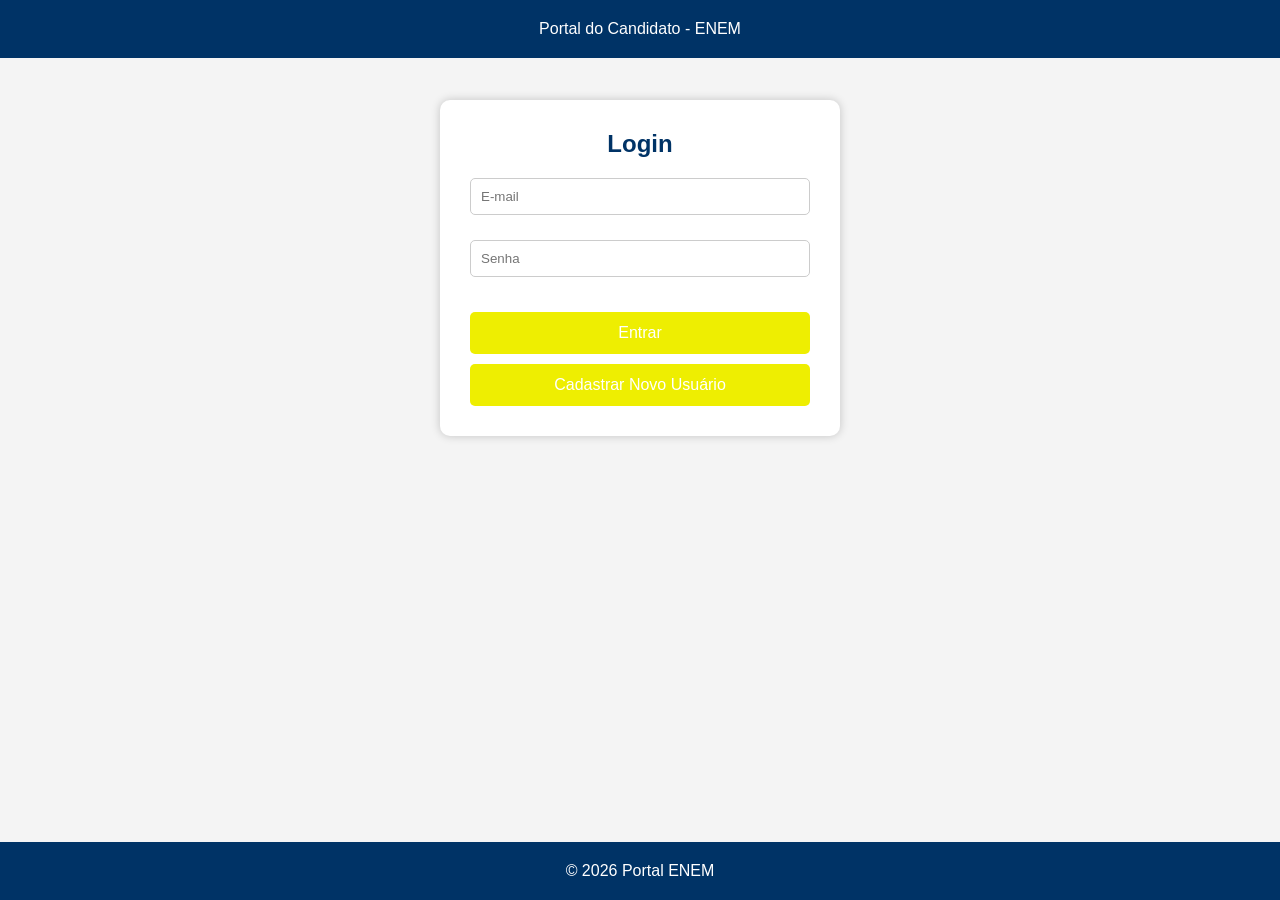
<file: index.html>
<!DOCTYPE html>

<!-- Define que o documento utiliza HTML5 -->
<html lang="pt-BR">

<head>

    <!-- Permite acentuação e caracteres especiais -->
    <meta charset="UTF-8">

    <!-- Adapta a página para celulares -->
    <meta name="viewport" content="width=device-width, initial-scale=1.0">

    <!-- Título exibido na aba do navegador -->
    <title>Portal do Candidato - ENEM</title>

    <!-- Conecta o arquivo CSS -->
    <link rel="stylesheet" href="style.css">

</head>

<body>

    <!-- Cabeçalho fixo -->
    <header>
        Portal do Candidato - ENEM
    </header>

    <!-- Conteúdo principal -->
    <main>

        <!-- Card central -->
        <div class="card">

            <!-- Título da área de login -->
            <h2>Login</h2>

            <!-- Campo de e-mail -->
            <input
                type="email"
                id="email"
                placeholder="E-mail">

            <!-- Mensagem de erro do e-mail -->
            <div id="emailErro" class="erro"></div>

            <!-- Campo de senha -->
            <input
                type="password"
                id="senha"
                placeholder="Senha">

            <!-- Mensagem de erro da senha -->
            <div id="senhaErro" class="erro"></div>

            <!-- Botão que executa a função validarLogin() -->
            <button onclick="validarLogin()">
                Entrar
            </button>

            <!-- Botão que leva para o cadastro -->
            <button onclick="window.location.href='cadastro.html'">
                Cadastrar Novo Usuário
            </button>

        </div>

    </main>

    <!-- Rodapé fixo -->
    <footer>
        © 2026 Portal ENEM
    </footer>

    <!-- Conecta o JavaScript -->
    <script src="script.js"></script>

</body>

</html>
</file>
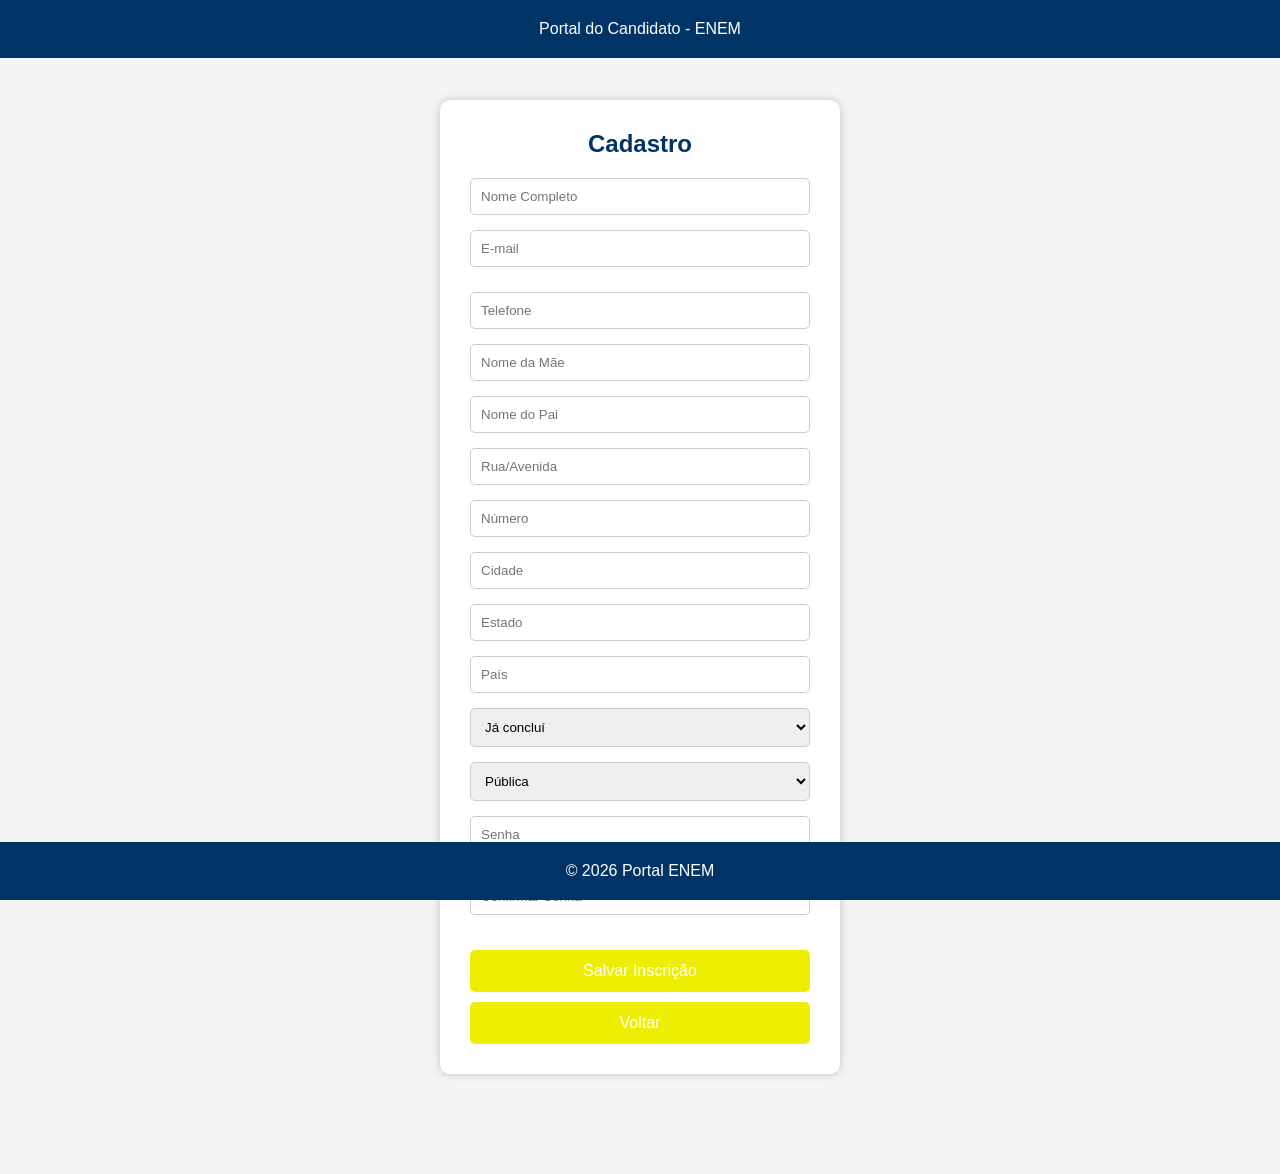
<file: cadastro.html>
<!DOCTYPE html>

<!-- Documento HTML5 -->
<html lang="pt-BR">

<head>

    <!-- Permite caracteres especiais -->
    <meta charset="UTF-8">

    <!-- Responsividade -->
    <meta name="viewport" content="width=device-width, initial-scale=1.0">

    <!-- Nome exibido na aba -->
    <title>Cadastro ENEM</title>

    <!-- Arquivo CSS -->
    <link rel="stylesheet" href="style.css">

</head>

<body>

    <!-- Cabeçalho fixo -->
    <header>
        Portal do Candidato - ENEM
    </header>

    <!-- Área principal -->
    <main>

        <!-- Card do formulário -->
        <div class="card">

            <!-- Título -->
            <h2>Cadastro</h2>

            <!-- Nome completo -->
            <input
                id="nome"
                placeholder="Nome Completo">

            <!-- E-mail -->
            <input
                id="emailCad"
                placeholder="E-mail">

            <!-- Mensagem de erro do e-mail -->
            <div id="emailCadErro" class="erro"></div>

            <!-- Telefone -->
            <input
                placeholder="Telefone">

            <!-- Nome da mãe -->
            <input
                placeholder="Nome da Mãe">

            <!-- Nome do pai -->
            <input
                placeholder="Nome do Pai">

            <!-- Rua -->
            <input
                placeholder="Rua/Avenida">

            <!-- Número -->
            <input
                placeholder="Número">

            <!-- Cidade -->
            <input
                placeholder="Cidade">

            <!-- Estado -->
            <input
                placeholder="Estado">

            <!-- País -->
            <input
                placeholder="País">

            <!-- Situação escolar -->
            <select>

                <option>
                    Já concluí
                </option>

                <option>
                    Estou cursando
                </option>

            </select>

            <!-- Tipo de escola -->
            <select>

                <option>
                    Pública
                </option>

                <option>
                    Privada
                </option>

            </select>

            <!-- Senha -->
            <input
                type="password"
                id="senhaCad"
                placeholder="Senha">

            <!-- Erro da senha -->
            <div id="senhaCadErro" class="erro"></div>

            <!-- Confirmar senha -->
            <input
                type="password"
                id="confirmarSenha"
                placeholder="Confirmar Senha">

            <!-- Erro de confirmação -->
            <div id="confirmarErro" class="erro"></div>

            <!-- Salvar inscrição -->
            <button onclick="salvarCadastro()">
                Salvar Inscrição
            </button>

            <!-- Voltar para login -->
            <button onclick="window.location.href='index.html'">
                Voltar
            </button>

        </div>

    </main>

    <!-- Rodapé -->
    <footer>
        © 2026 Portal ENEM
    </footer>

    <!-- Arquivo JavaScript -->
    <script src="script.js"></script>

</body>

</html>
</file>
<file: style.css>
/* 
   RESET GERAL
 */

/* Remove margens e espaçamentos padrão */
*{
    margin:0;
    padding:0;
    box-sizing:border-box;
}

/* 
   CONFIGURAÇÕES GERAIS*/

body{

    /* Fonte padrão */
    font-family: Arial, sans-serif;

    /* Cor de fundo clara */
    background-color:#f4f4f4;

    /* Altura mínima da tela */
    min-height:100vh;

    /* Espaço para cabeçalho fixo */
    padding-top:80px;

    /* Espaço para rodapé fixo */
    padding-bottom:80px;
}

/* 
   CABEÇALHO
*/

header{

    /* Mantém fixo no topo */
    position:fixed;

    top:0;
    left:0;

    width:100%;

    /* Azul escuro */
    background-color:#003366;

    color:white;

    padding:20px;

    text-align:center;

    z-index:1000;
}

/* 
   MENU
 */

nav{

    display:flex;

    justify-content:center;

    gap:20px;
}

nav a{

    color:white;

    text-decoration:none;

    font-weight:bold;
}

nav a:hover{

    text-decoration:underline;
}

/* 
   ÁREA PRINCIPAL
*/

main{

    display:flex;

    justify-content:center;

    align-items:center;

    flex-direction:column;

    padding:20px;
}

/* 
   CARD PRINCIPAL
 */

.card{

    background:white;

    width:400px;

    padding:30px;

    border-radius:10px;

    box-shadow:0 0 10px rgba(0,0,0,0.2);

    text-align:center;
}

/* 
   TÍTULOS
 */

h1,h2{

    margin-bottom:20px;

    color:#003366;
}

/* 
   CAMPOS
 */

input{

    width:100%;

    padding:10px;

    margin-bottom:15px;

    border:1px solid #ccc;

    border-radius:5px;
}

select{

    width:100%;

    padding:10px;

    margin-bottom:15px;

    border:1px solid #ccc;

    border-radius:5px;
}

/* 
   BOTÕES
 */

button{

    width:100%;

    padding:12px;

    margin-top:10px;

    background-color:#eeee01;

    color:white;

    border:none;

    border-radius:5px;

    cursor:pointer;

    font-size:16px;
}

button:hover{

    background-color:#eeee01;
}

/* 
   LINKS
*/

a{

    display:block;

    margin-top:15px;

    color:#003366;

    text-decoration:none;
}

a:hover{

    text-decoration:underline;
}

/* 
   MENSAGENS DE ERRO
*/

.erro{

    color:red;

    font-size:14px;

    margin-bottom:10px;
}

/*
   RESULTADO DOS CURSOS
 */

#resultadoCursos{

    margin-top:20px;

    text-align:left;
}

#resultadoCursos p{

    padding:10px;

    border-bottom:1px solid #ddd;
}

/* 
   MENSAGEM DE INSCRIÇÃO
 */

#mensagem{

    margin-top:20px;

    font-weight:bold;
}

/* 
   RODAPÉ
 */

footer{

    position:fixed;

    bottom:0;
    left:0;

    width:100%;

    background-color:#003366;

    color:white;

    text-align:center;

    padding:20px;
}
</file>
